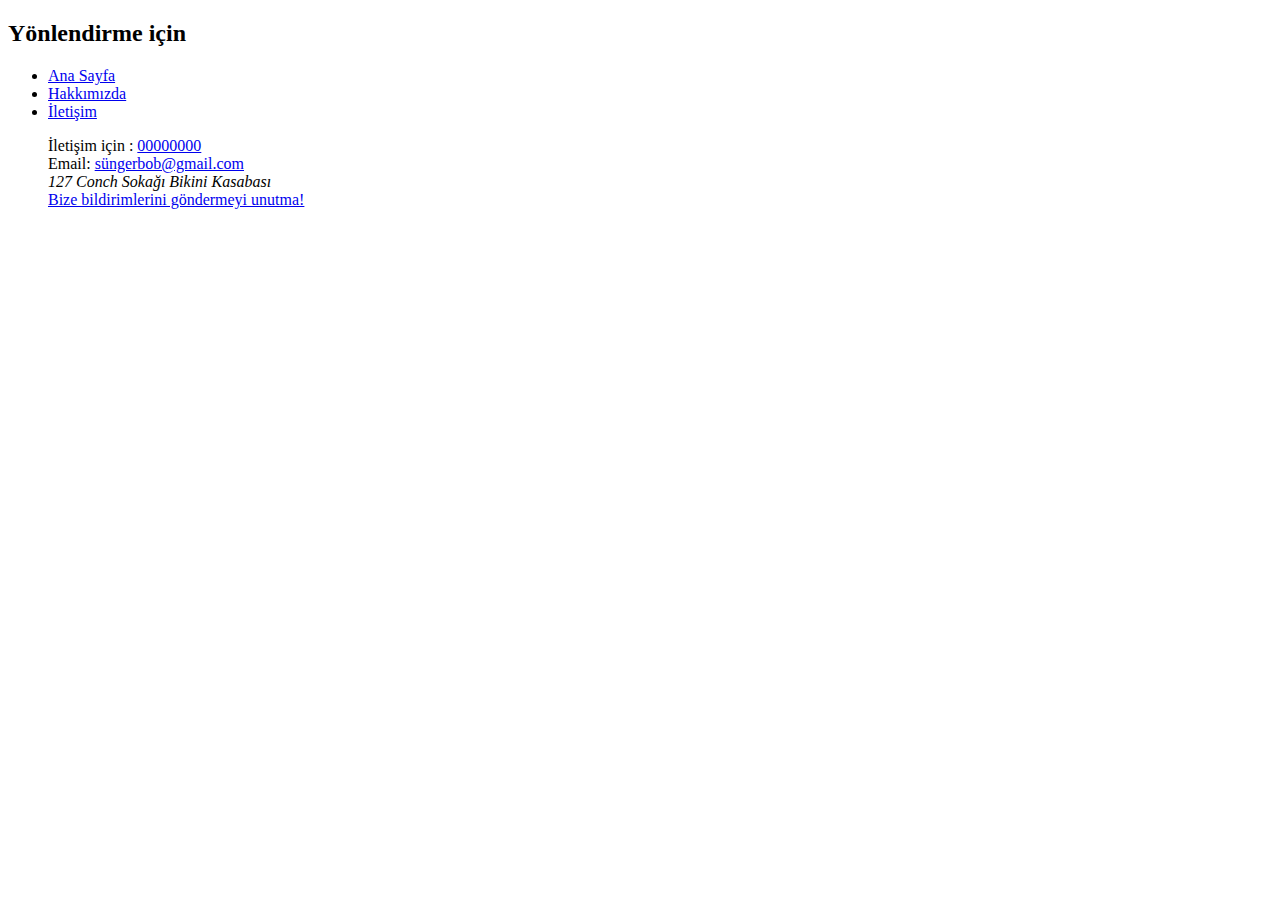
<file: src/Html/personalInformation/contact.html>
<!doctype html>
<html lang="en">
<head>
    <meta charset="UTF-8">
    <meta name="viewport"
          content="width=device-width, user-scalable=no, initial-scale=1.0, maximum-scale=1.0, minimum-scale=1.0">
    <meta http-equiv="X-UA-Compatible" content="ie=edge">
    <title>Iletişim | Sünger Bob</title>
</head>
<body>
<!-- Navbar - Start -->
<header>
    <nav>
        <h2>Yönlendirme için</h2>
        <ul>
            <li>
                <a href="index.html" >Ana Sayfa</a>
            </li>
            <li>
                <a href="about-us.html" >Hakkımızda</a>
            </li>
            <li>
                <a href="contact.html" >İletişim</a>
            </li>
        </ul>
    </nav>
</header>
<!-- Navbar - End -->
<!-- Content - Start -->
<section>
    <!-- Articles - Start -->
    <article>
        <nav>
        <ul style="list-style-type: none">
            <li> İletişim için :
                <a href="tel:00000000">00000000</a></li>
            <li>Email: <a href="#">süngerbob@gmail.com</a> </li>
            <li><address>127 Conch Sokağı Bikini Kasabası</address>
                <a href="#" >Bize bildirimlerini göndermeyi unutma!</a> </li>
        </ul>
        </nav>
    </article>
    <!-- Articles - End -->
</section>
<!-- Content - End -->
<!-- Footer - Start -->
<!-- Footer - End -->

</body>
</html>
</file>
